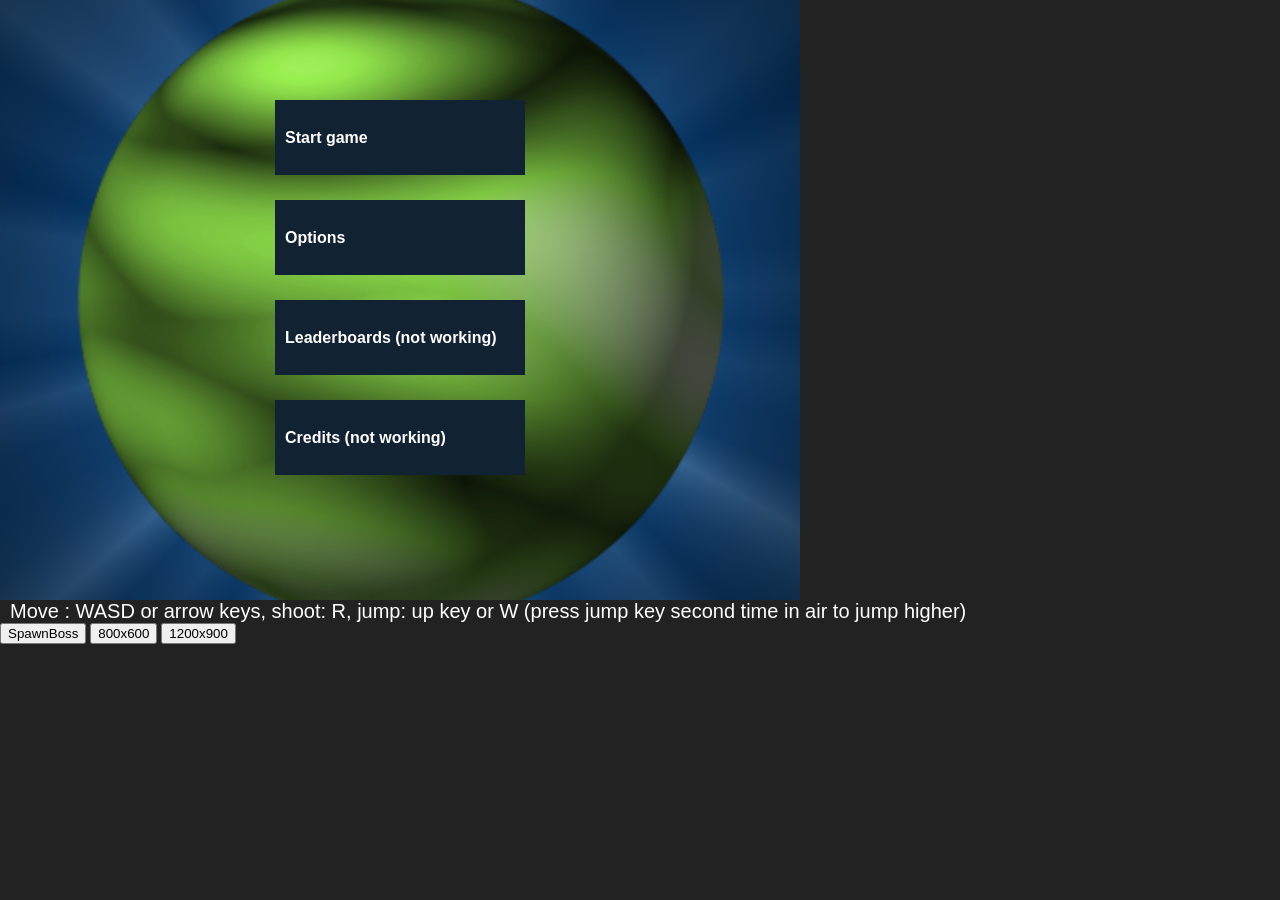
<file: index.html>
<!DOCTYPE HTML PUBLIC "-//W3C//DTD HTML 4.01 Transitional//EN"
"http://www.w3.org/TR/html4/loose.dtd">
<html>
  <head>
    <meta http-equiv="content-type" content="text/html; charset=utf-8">
    <meta http-equiv="content-language" content="fi">
    <link rel="stylesheet" href="style.css" type="text/css">
    <title>Jukka Kari - Game</title>
    
    
  </head>
  <!-- onmousedown="newEnemy(mouseX+camera.x,mouseY+camera.y); -->
  <body onkeydown="keys(event, 'down')"onkeyup="keys(event, 'up')" onmousemove="getMouseCoords(event)" onmousedown="mousedown()" onmouseup="mouseup()" id="body"  >
  <canvas id="canvas_id";margin: 0 auto;></canvas>
  <script src="js/collisions.js"></script>
  <script src="js/gameui.js"></script>
  <script src="js/map1.js"></script>
  <script src="js/achievements.js"></script> 
  <script src="js/audio.js"></script>
  <script src="js/sprites.js"></script>
  <script src="js/menu.js"></script> 

  <script src="js/powerups.js"></script>
 
  <script src="js/weapons.js"></script>
  <script src="js/enemyold.js"></script>
  <script src="js/player.js"></script>
  <script src="js/camera.js"></script>
  <script src="js/editorcode.js"></script>
  <script src="js/player.js"></script>
  <script src="js/gamecode.js"></script>
  <script src="js/render.js"></script>
  <script src="js/main.js"></script>
  
  
  
 
  
 

  <p style="color:#fff;font-size:20px;">Move : WASD or arrow keys, shoot: R, jump: up key or W (press jump key second time in air to jump higher) </p>
  

    
  <button onclick="spawnBoss();">SpawnBoss</button> 
   <button onclick="canvasSize(800,600);">800x600</button>  
    <button onclick="canvasSize(1200,900);">1200x900</button>   
  

     
  
  </body>
</html>
</file>
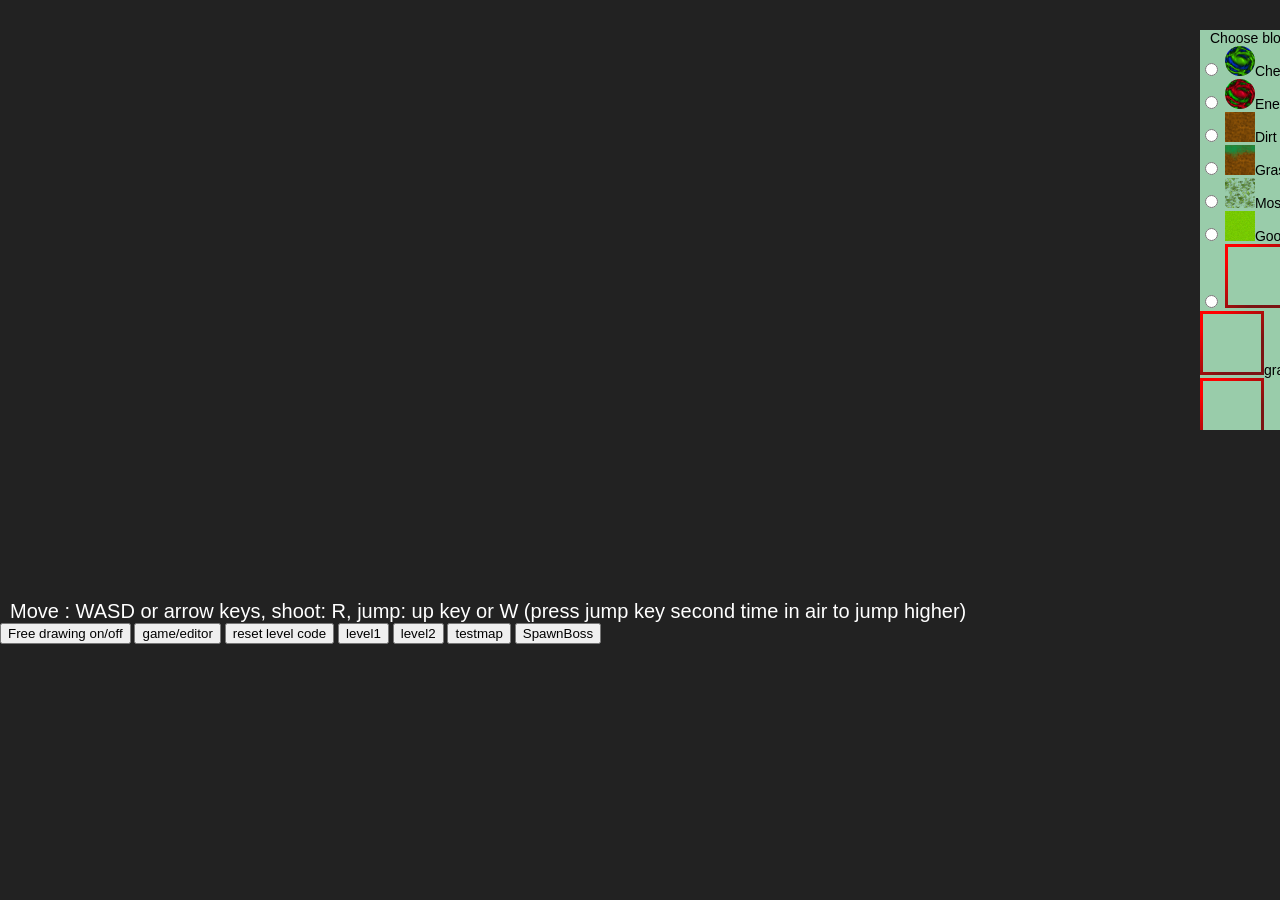
<file: editor.html>
<!DOCTYPE HTML PUBLIC "-//W3C//DTD HTML 4.01 Transitional//EN"
"http://www.w3.org/TR/html4/loose.dtd">
<html>
  <head>
    <meta http-equiv="content-type" content="text/html; charset=utf-8">
    <meta http-equiv="content-language" content="fi">
    <link rel="stylesheet" href="style.css" type="text/css">
    <title>Jukka Kari - Game</title>
    
    
  </head>
  <!-- onmousedown="newEnemy(mouseX+camera.x,mouseY+camera.y); -->
  <body onkeydown="keys(event, 'down')"onkeyup="keys(event, 'up')" onmousemove="getMouseCoords(event)" onmousedown="mousedown()" onmouseup="mouseup()" id="body"  >
  <canvas id="canvas_id";margin: 0 auto;></canvas>
  <script src="js/collisions.js"></script>
  <script src="js/gameui.js"></script>
  <script src="js/map1.js"></script>
  <script src="js/achievements.js"></script> 
  <script src="js/audio.js"></script>
  <script src="js/sprites.js"></script>
  <script src="js/menu.js"></script> 

  <script src="js/powerups.js"></script>
 
  <script src="js/weapons.js"></script>
  <script src="js/enemyold.js"></script>
  <script src="js/player.js"></script>
  <script src="js/camera.js"></script>
  <script src="js/render.js"></script>
  <script src="js/main.js"></script>
  
  
  <script src="js/editorcode.js"></script>
  

  
  
  
  <script src="js/player.js"></script>
  
  
  <script src="js/gamecode.js"></script>

  <p style="color:#fff;font-size:20px;">Move : WASD or arrow keys, shoot: R, jump: up key or W (press jump key second time in air to jump higher)</p>
  <button onclick="freedraw();">Free drawing on/off</button>
  <button onclick="gameOrEditor();">game/editor</button>

  <button onclick="resetLevel();">reset level code</button> 
  <button onclick="level1();">level1</button> 
  <button onclick="level2();">level2</button>
  <button onclick="testmap();">testmap</button>  
  <button onclick="spawnBoss();">SpawnBoss</button>  
  <div style="width:150px;height:400px;overflow:auto;background-color:#9ca; position:absolute;top:30px;left:1200px;">

    <p> Choose block type</p>
      <input type="radio" name="texture" id="player" value="player" onclick="changeBlockType(1)">
      <label for="player"><img src="textures/player.png">Checkpoint</label> <br>
      <input type="radio" name="texture" id="enemy" value="enemy" onclick="changeBlockType(2)">
      <label for="enemy"><img src="textures/enemy.png">Enemy</label> <br>
      <input type="radio" name="texture" id="Dirt" value="Dirt" onclick="changeBlockType(3)">
      <label for="Dirt"><img src="textures/dirt.png">Dirt</label><br>
      <input type="radio" name="texture" id="grassdirt" value="grassdirt" onclick="changeBlockType(91)">
      <label for="grassdirt"><img src="textures/grassdirt.png">Grassdirt</label><br>
      <input type="radio" name="texture" id="moss" value="moss" onclick="changeBlockType(5)">
      <label for="moss"><img src="textures/moss.png">Moss</label><br>
      <input type="radio" name="texture" id="goo" value="goo" onclick="changeBlockType(6)">
      <label for="goo"><img src="textures/goo.png">Goo</label><br>
      <input type="radio" name="texture" id="rock" value="rock" onclick="changeBlockType(10)">
      <label for="rock"><img src="textures/test64.png">rock</label>
       <input type="radio" name="texture" id="grass" value="grass" onclick="changeBlockType(11)">
      <label for="grass"><img src="textures/test64.png">grass</label>
       <input type="radio" name="texture" id="dirt" value="dirt" onclick="changeBlockType(12)">
      <label for="dirt"><img src="textures/test64.png">dirt</label>
       <input type="radio" name="texture" id="sand" value="sand" onclick="changeBlockType(13)">
      <label for="sand"><img src="textures/test64.png">sand</label>
      <input type="radio" name="texture" id="water" value="water" onclick="changeBlockType(14)">
      <label for="water"><img src="textures/enemy.png">water</label> <br>
      <input type="radio" name="texture" id="Vines" value="Vines" onclick="changeBlockType(15)">
      <label for="Vines"><img src="textures/vines.png">Vines</label> <br>
      <input type="radio" name="texture" id="Vines2" value="Vines2" onclick="changeBlockType(16)">
      <label for="Vines2"><img src="textures/vines.png">Vines2</label> <br>
      <input type="radio" name="texture" id="Vines2" value="Vines2" onclick="changeBlockType(17)">
      <label for="Vines2"><img src="textures/enemy.png">plank</label> <br>
      <input type="radio" name="texture" id="Vines2" value="Vines2" onclick="changeBlockType(18)">
      <label for="Vines2"><img src="textures/enemy.png">plank2</label> <br>
      <input type="radio" name="texture" id=">birch1" value=">birch1" onclick="changeBlockType(19)">
      <label for=">birch1"><img src="textures/enemy.png">birch1</label> <br>
      <input type="radio" name="texture" id=">birch2" value=">birch2" onclick="changeBlockType(20)">
      <label for=">birch2"><img src="textures/enemy.png">birch2</label> <br>
      <input type="radio" name="texture" id=">birch3" value=">birch3" onclick="changeBlockType(21)">
      <label for=">birch3"><img src="textures/enemy.png">birch3</label> <br>
      <input type="radio" name="texture" id=">birch4" value=">birch4" onclick="changeBlockType(22)">
      <label for=">birch4"><img src="textures/enemy.png">birch4</label> <br>
      <input type="radio" name="texture" id="pine1" value="pine1" onclick="changeBlockType(23)">
      <label for="pine1"><img src="textures/enemy.png">pine1</label> <br>
      <input type="radio" name="texture" id="pine2" value="pine2" onclick="changeBlockType(24)">
      <label for="pine2"><img src="textures/enemy.png">pine2</label> <br>
      <input type="radio" name="texture" id="pine3" value="pine3" onclick="changeBlockType(25)">
      <label for="pine3"><img src="textures/enemy.png">pine3</label> <br>
      <input type="radio" name="texture" id="pine4" value="pine4" onclick="changeBlockType(26)">
      <label for="pine4"><img src="textures/enemy.png">pine4</label> <br>
      <input type="radio" name="texture" id="rawmetal" value="rawmetal" onclick="changeBlockType(27)">
      <label for="rawmetal"><img src="textures/enemy.png">rawmetal</label> <br>
       <input type="radio" name="texture" id="metal1" value="metal1" onclick="changeBlockType(28)">
      <label for="metal1"><img src="textures/enemy.png">metal1</label> <br>
      <input type="radio" name="texture" id="metalbolt" value="metalbolt" onclick="changeBlockType(29)">
      <label for="metalbolt"><img src="textures/enemy.png">metalbolt</label> <br>
      <input type="radio" name="texture" id="metalbutton" value="metalbutton" onclick="changeBlockType(30)">
      <label for="metalbutton"><img src="textures/enemy.png">metalbutton</label> <br>
      <input type="radio" name="texture" id="metalcrack1" value="metalcrack1" onclick="changeBlockType(31)">
      <label for="metalcrack1"><img src="textures/enemy.png">metalcrack1</label> <br>
      <input type="radio" name="texture" id="metalcrack2" value="metalcrack2" onclick="changeBlockType(32)">
      <label for="metalcrack2"><img src="textures/enemy.png">metalcrack2</label> <br>
      <input type="radio" name="texture" id="metalcrack3" value="metalcrack3" onclick="changeBlockType(33)">
      <label for="metalcrack3"><img src="textures/enemy.png">metalcrack3</label> <br>
      <input type="radio" name="texture" id="metalcrack4" value="metalcrack4" onclick="changeBlockType(34)">
      <label for="metalcrack4"><img src="textures/enemy.png">metalcrack4</label> <br>


      <input type="radio" name="texture" id="water2" value="water2" onclick="changeBlockType(90)">
      <label for="water2"><img src="textures/enemy.png">water2</label> <br>

      <input type="radio" name="texture" id="moutherminator" value="moutherminator" onclick="changeBlockType(100)">
      <label for="moutherminator"><img src="textures/enemy.png">Enemy3</label> <br>

     
    
  </div>
  </body>
</html>
</file>
<file: style.css>
html { width: 100%; height:100%; padding: 0;}
body {width: 100%; height: 100%; margin: 0;background: #222; font: 14px Arial, Helvetica, sans-serif;}
/*#canvas_id { 
	padding-left: 0;
    padding-right: 0;
    margin-left: auto;
    margin-right: auto;
    display: block;
    width: 800px;
}*/

dt {padding-top: 15px; font-weight:bold; color: #003399;}
dd {padding-top: 5px;}
ul {margin: 0; color:black;}
h1 {padding-top: 10px}
h2 {color: #003399;}
p, h1, h2, dl {padding-left:10px; padding-right:10px;}
p {margin:0;}
</file>
